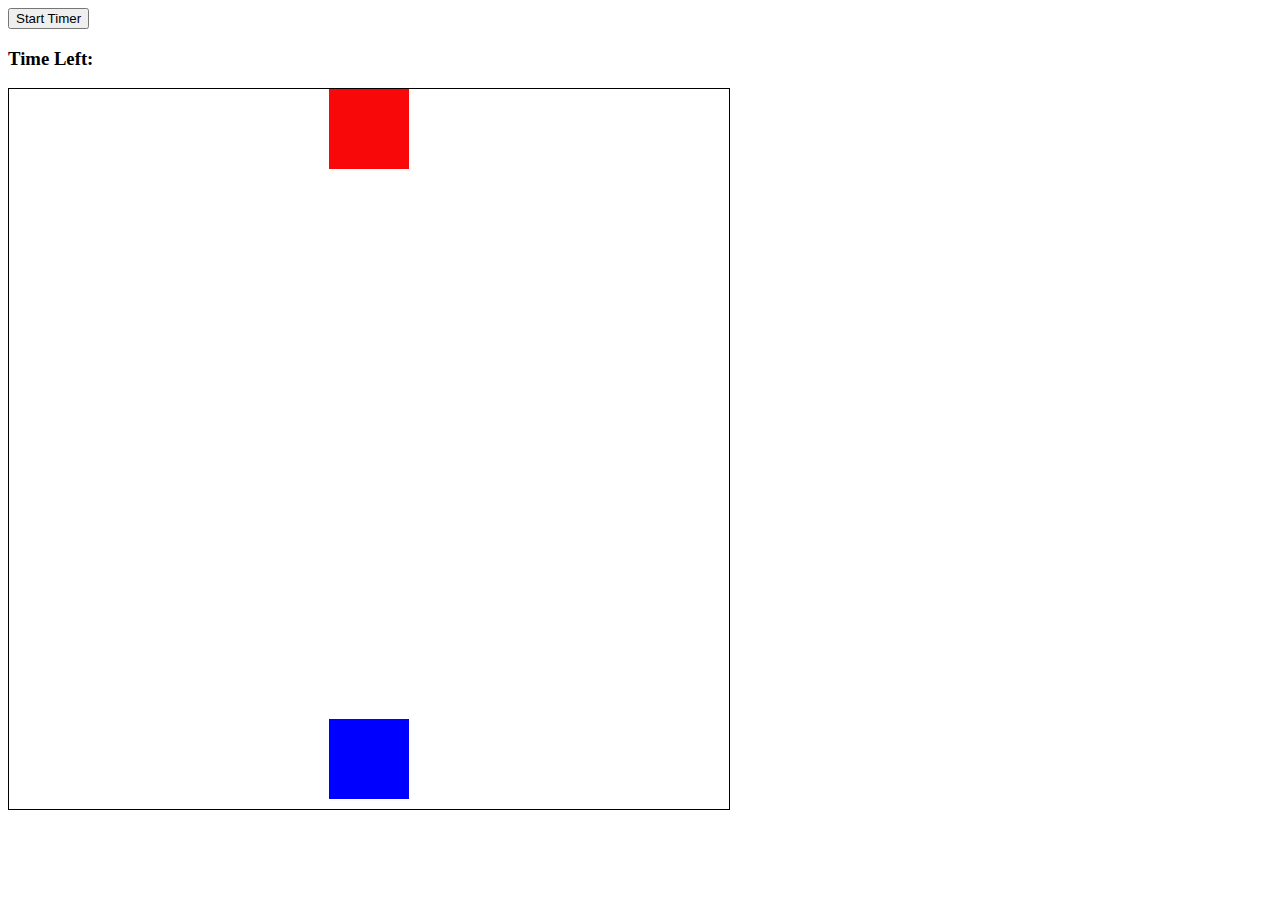
<file: start_game.html>
<!DOCTYPE html>
<html lang="en">
<head>
    <meta charset="UTF-8">
    <meta name="viewport" content="width=device-width, initial-scale=1.0">
    <link href="https://fonts.googleapis.com/css2?family=Lakki+Reddy&display=swap" rel="stylesheet">

    <link rel="stylesheet" href="start_style.css">

    <title>FeelingFroggyStartGame</title>
</head>
<body>

    <button id="button">Start Timer</button>
    <h3 id="timer">Time Left:</h3>
    <h3 id="result"></h3>
<!-- layout game board-put the .end at the top center, and .start at the bottom center -->
<div class="grid">
        <div></div>
        <div></div>
        <div></div>
        <div></div>
        <div class="end"></div>
        <div></div>
        <div></div>
        <div></div>
        <div></div>
        <div></div>
        <div></div>
        <div></div>
        <div></div>
        <div></div>
        <div></div>
        <div></div>
        <div></div>
        <div></div>
        <div></div>
        <div></div>
        <div></div>
        <div></div>
        <div></div>
        <div></div>
        <div></div>
        <div></div>
        <div></div>
        <div></div>
        <div></div>
        <div></div>
        <div></div>
        <div></div>
        <div></div>
        <div></div>
        <div></div>
        <div></div>
        <div></div>
        <div></div>
        <div></div>
        <div></div>
        <div></div>
        <div></div>
        <div></div>
        <div></div>
        <div></div>
        <div></div>
        <div></div>
        <div></div>
        <div></div>
        <div></div>
        <div></div>
        <div></div>
        <div></div>
        <div></div>
        <div></div>
        <div></div>
        <div></div>
        <div></div>
        <div></div>
        <div></div>
        <div></div>
        <div></div>
        <div></div>
        <div></div>
        <div></div>
        <div></div>
        <div></div>
        <div class="start"></div>
        <div></div>
        <div></div>
        <div></div>
        <div></div>
        



</div>

<!-- <footer>
    <nav>
        <a href="instructions.html" class="instructions"><h2>Instructions</h2></a>
        <a href="index.html" class="exit-game"><h2>Exit</h2></a>
    </nav>
</footer>  -->
<script src="https://code.jquery.com/jquery-3.5.1.min.js" integrity="sha256-9/aliU8dGd2tb6OSsuzixeV4y/faTqgFtohetphbbj0=" crossorigin="anonymous"></script>
 <script src="start_app.js"></script>
</body>
</html>
</file>
<file: start_style.css>
/* this start_style.css page on links to the start_game html */


.grid {
    border: 1px solid;
    display: flex;
    flex-wrap: wrap;
    height: 720px;
    width: 720px;
}
.grid div {
    height: 80px;
    width: 80px;
}
.end {
    background-color: rgb(248, 8, 8);
   
}
.start {
        background-color: rgb(0, 0, 255);
}
.frog{
    background-color: rgb(150, 248, 2);
}
</file>
